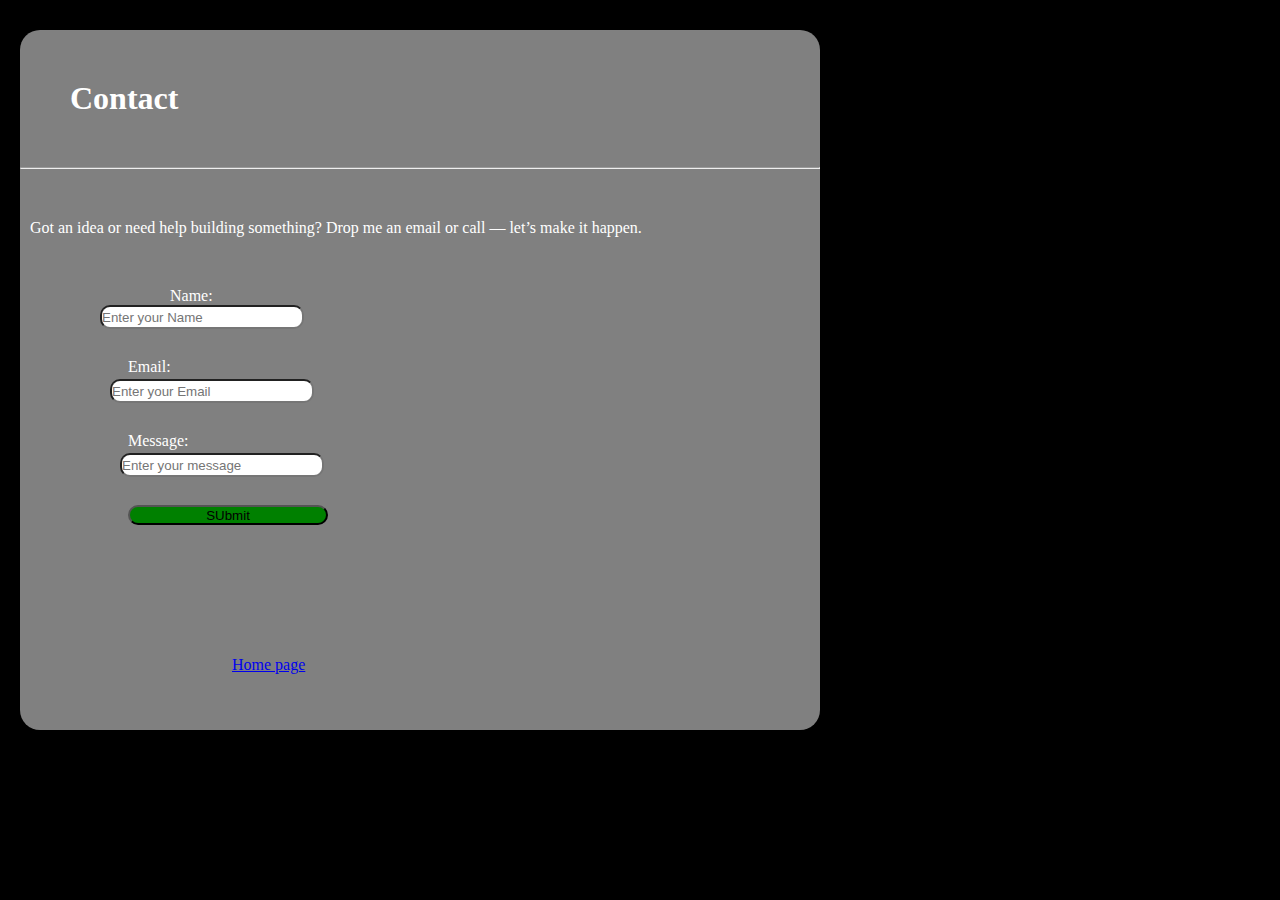
<file: contact.html>
<!DOCTYPE html>
<html lang="en">
<head>
    <meta charset="UTF-8">
    <meta name="viewport" content="width=device-width, initial-scale=1.0">
    <title>contact</title>
    <link rel="stylesheet" href="contact.css">
</head>
<body>
    <div class="con">
    <h1>Contact</h1>
    <hr>
    <p>Got an idea or need help building something? Drop me an email or call — let’s make it happen.</p>
    
    <label for="name" class="name">Name:</label><br>
    <input type="text" id="name" class="inp" placeholder="Enter your Name">
    <label for="email" class="email">Email:</label><br>
    <input type="email" id="email" class="em" placeholder="Enter your Email">
    <label for="mess" class="m1">Message:</label><br>
    <input type="text" class="m2" id="mess" placeholder="Enter your message">
    <button class="btn"> SUbmit</button>
    <a href="index.html">Home page</a>
    </div>
    
</body>
</html>
</file>
<file: contact.css>
*{
    margin: 0px;
    padding: 0px;
    border-radius: border-box;
}
body{
    background-color: black;
}
h1{
    color: white;
    position: relative;
    left: 50px;
    top: 50px;
}
hr{
    position: relative;
    top: 100px;
}
.name{
    color: white;
    position: relative;
    top: 200px;
    left: 150px;

}
 .inp{
    position: relative;
    top: 200px;
    left: 80px;
    
    width: 200px;
    height: 20px;
    border-radius: 10px;
}
.email{
    position: relative;
    top: 250px;
    right:100px;
    color: white;
    
}
.em{
    position: relative;
    top: 250px;
    left: 90px;
    width: 200px;
    height: 20px;
    border-radius: 10px;
    
}
.m1{
    color: white;
    position: relative;
    top: 300px;
    right: 100px;
}
.m2{
    position: relative;
    top: 300px;
    left: 100px;
    width: 200px;
    height: 20px;
    border-radius: 10px;
}
.btn{
    width: 200px;
    height: 20px;
    position: relative;
    top: 350px;
    right: 100px;
    border-radius: 10px;
    background-color: green;
}
a{
    position: relative;
    top: 500px;
    right: 200px;
}  


p{
    color: white;
    position: relative;
    top: 150px;
    left: 10px;
}
.con{
    background-color: gray;
    width: 800px;
    height: 700px;
    position: relative;
    left: 20px;
    top: 30px;
    border-radius: 20px
}
</file>
